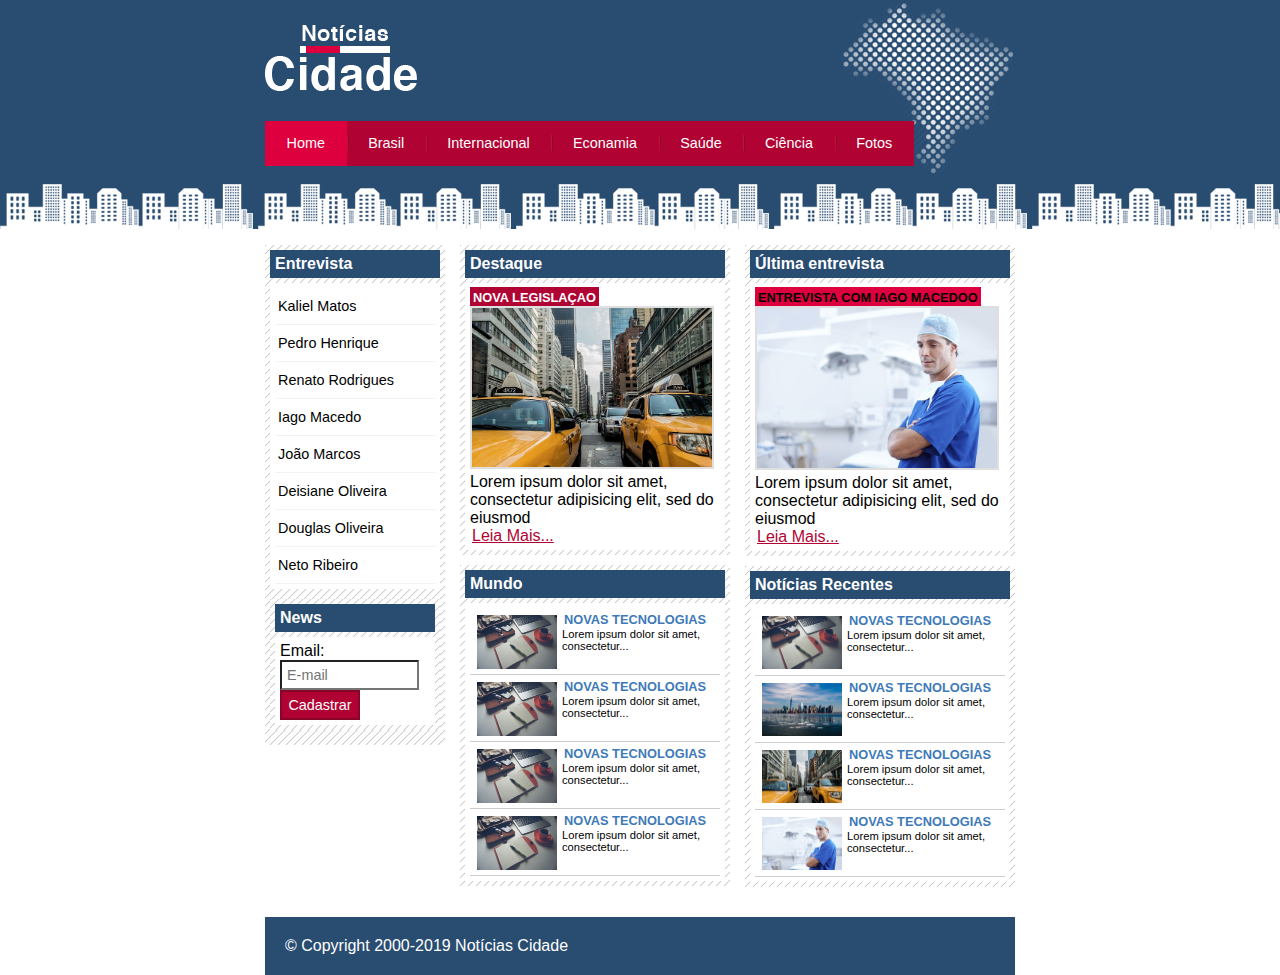
<file: #Projeto4 Sites Noticias Cidade/index.html>
<!DOCTYPE html>
<html lang="PT-BR">
	<head>
		<title>Notícias Cidade</title>
		<meta charset="utf-8">
		<link rel="stylesheet" type="text/css" href="CSS/estilo.css">
	</head>
	<body id="tres-coluna" class="home">

		<!--Inicio Conteiner-->
		<div id="conteiner">

			<!--Inicio Topo-->
			<div id="topo">
				<h1 class="logo">Notícias Cidade</h1>
				<ul id="navegacao">
					<li class="primeiro">
						<a id="home" href="index.html">Home</a></li>
					<li>
						<a id="brasil" href="brasil.html">Brasil</a>
					</li>
					<li>
						<a id="internacional" href="internacional.html">Internacional</a>
					</li>
					<li>
						<a id="economia" href="economia.html">Econamia</a>
					</li>
					<li>
						<a id="saude" href="saude.html">Saúde</a>
					</li>
					<li>
						<a id="ciencia" href="ciencia.html">Ciência</a>
					</li>
					<li>
						<a id="foto" href="foto.html">Fotos</a>
					</li>
				</ul>
			</div><!--Fim Topo-->

			<!--Inicio Conteudo-->
			<div id="conteudo">
				<!--Inicio Principal-->
				<div id="primario">
					<div class="caixa destaque">
						<h2>Destaque</h2>
						<div class="caixa-conteudo">
							<h3>Nova Legislaçao</h3>
							<img class="imagem-principal" src="Imagens/taxi.jpg" width="96%">
							<p>
								Lorem ipsum dolor sit amet, consectetur adipisicing elit, sed do eiusmod
							</p>
							<a href="">Leia Mais...</a>
						</div>
					</div>

					<div class="caixa">
						<h2>Mundo</h2>
						<div class="caixa-conteudo">
							<ul id="lista-noticias">
								<li>
									<a href="">
										<img src="Imagens/tecnologia.jpg" width="80">
										<h3>Novas Tecnologias</h3>
										<p> Lorem ipsum dolor sit amet, consectetur...</p>
									</a>
								</li>
								<li>
									<a href="">
										<img src="Imagens/tecnologia.jpg" width="80">
										<h3>Novas Tecnologias</h3>
										<p> Lorem ipsum dolor sit amet, consectetur...</p>
									</a>
								</li>
								<li>
									<a href="">
										<img src="Imagens/tecnologia.jpg" width="80">
										<h3>Novas Tecnologias</h3>
										<p> Lorem ipsum dolor sit amet, consectetur...</p>
									</a>
								</li>
								<li>
									<a href="">
										<img src="Imagens/tecnologia.jpg" width="80">
										<h3>Novas Tecnologias</h3>
										<p> Lorem ipsum dolor sit amet, consectetur...</p>
									</a>
								</li>
							</ul>
						</div>
					</div>
				</div><!--Fim Principal-->

				<!--Inicio Secundario-->
				<div id="secundario">
					<div class="caixa entrevista">
						<h2>Última entrevista</h2>
						<div class="caixa-conteudo">
							<h3>ENTREVISTA COM IAGO MACEDOo</h3>
							<img class="imagem-principal" src="Imagens/doutor.jpg" width="100%">
							<p>
								Lorem ipsum dolor sit amet, consectetur adipisicing elit, sed do eiusmod
							</p>
							<a href="">Leia Mais...</a>
						</div>
					</div>

					<div class="caixa">
						<h2>Notícias Recentes</h2>
						<div class="caixa-conteudo">
							<ul id="lista-noticias">
								<li>
									<a href="">
										<img src="Imagens/tecnologia.jpg" width="80">
										<h3>Novas Tecnologias</h3>
										<p> Lorem ipsum dolor sit amet, consectetur...</p>
									</a>
								</li>
								<li>
									<a href="">
										<img src="Imagens/cidade.jpg" width="80">
										<h3>Novas Tecnologias</h3>
										<p> Lorem ipsum dolor sit amet, consectetur...</p>
									</a>
								</li>
								<li>
									<a href="">
										<img src="Imagens/taxi.jpg" width="80">
										<h3>Novas Tecnologias</h3>
										<p> Lorem ipsum dolor sit amet, consectetur...</p>
									</a>
								</li>
								<li>
									<a href="">
										<img src="Imagens/doutor.jpg" width="80">
										<h3>Novas Tecnologias</h3>
										<p> Lorem ipsum dolor sit amet, consectetur...</p>
									</a>
								</li>
							</ul>
						</div>
					</div>
				</div><!--Fim Secundario-->

				<!--Inicio Lateral-->
				<div id="lateral">
					
					<div class="caixa">
						<h2>Entrevista</h2>
						<div class="caixa-conteudo">
							<ul>
								<li><a href="#">Kaliel Matos </a></li>
								<li>
									<a href="#">Pedro Henrique </a>
								</li>
								<li>
									<a href="#">Renato Rodrigues </a>
								</li>
								<li><a href="#">Iago Macedo </a></li>
								<li><a href="#">João Marcos </a></li>
								<li>
									<a href="#">Deisiane Oliveira </a>
								</li>
								<li>
									<a href="#">Douglas Oliveira </a>
								</li>
								<li><a href="#">Neto Ribeiro </a></li>
							</ul>
						</div>

						<div class="caixa">
						<h2>News</h2>
						<div class="caixa-conteudo">
							
							<form>
								<div>
									<label for="email">Email:</label>
									<input type="text" name="email" id="email" placeholder="E-mail">
								</div>
								<div>
									<input class="submit" type="submit" value="Cadastrar">
								</div>
							</form>

						</div>
					</div>

				</div><!--Inicio Lateral-->

			</div><!--Fim Conteudo-->

		</div><!--Fim Conteiner-->

		<!--Inicio Rodape-->
		<div id="conteiner-rodape" style="clear: both;">

			<div id="rodape">
				&copy; Copyright 2000-2019 Notícias Cidade
			</div>
				
		</div><!--Fim Rodape-->
	</body>
</html>
</file>
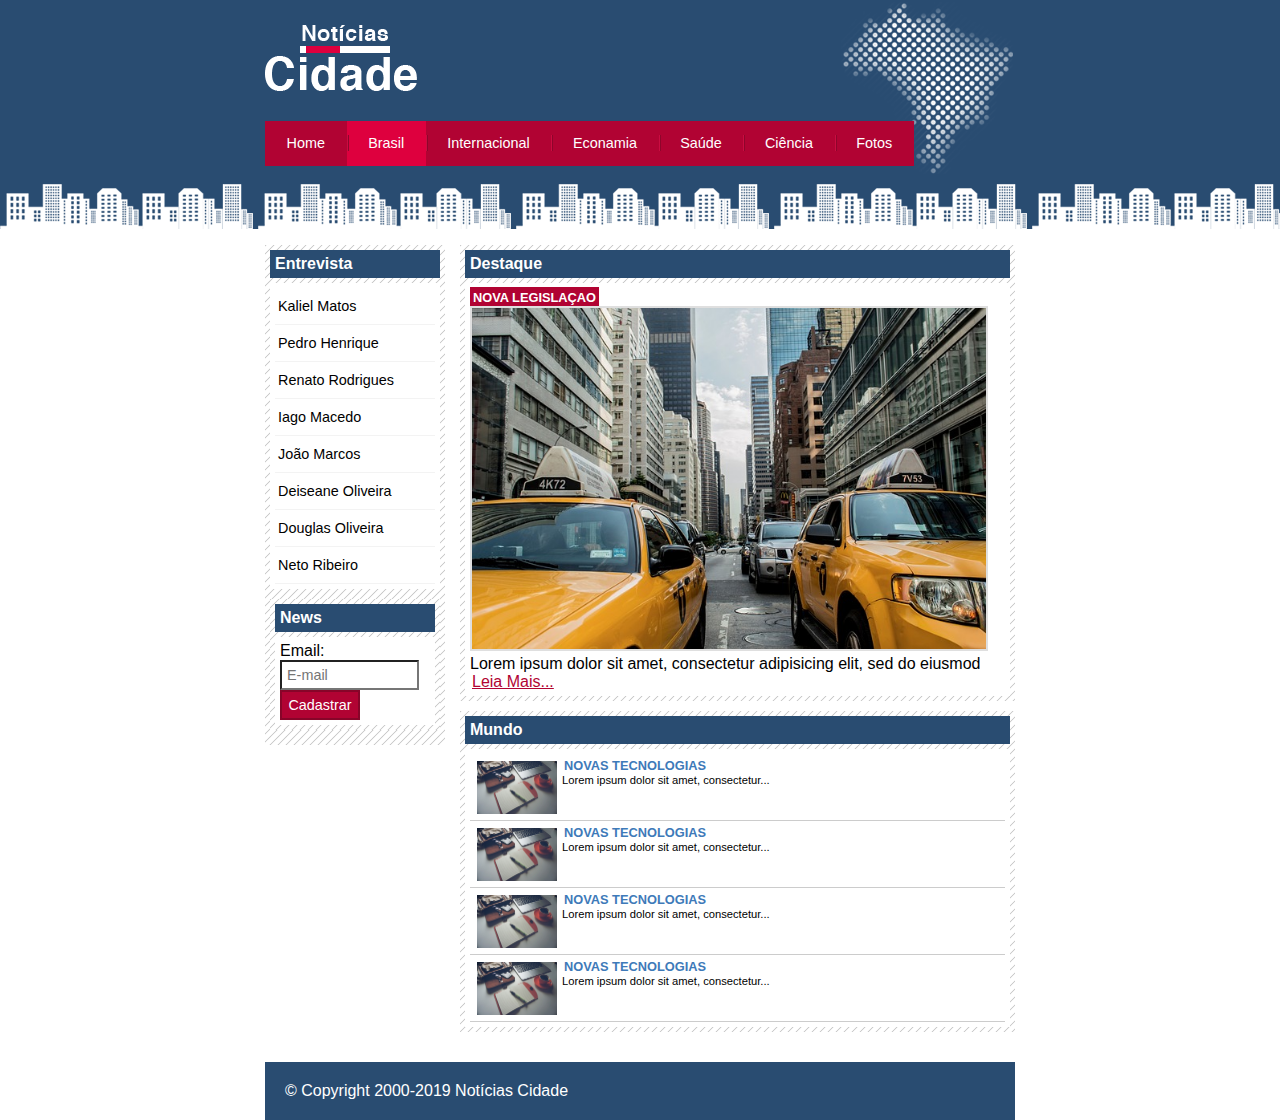
<file: #Projeto4 Sites Noticias Cidade/brasil.html>
<!DOCTYPE html>
<html lang="PT-BR">
	<head>
		<title>Notícias Cidade</title>
		<meta charset="utf-8">
		<link rel="stylesheet" type="text/css" href="CSS/estilo.css">
	</head>
	<body id="duas-coluna" class="brasil">
		<!--Inicio Conteiner-->
		<div id="conteiner">
			<!--Inicio Topo-->
			<div id="topo">
				<h1 class="logo">Notícias Cidade</h1>
				<ul id="navegacao">
					<li class="primeiro">
						<a id="home" href="index.html">Home</a></li>
					<li>
						<a id="brasil" href="brasil.html">Brasil</a>
					</li>
					<li>
						<a id="internacional" href="internacional.html">Internacional</a>
					</li>
					<li>
						<a id="economia" href="economia.html">Econamia</a>
					</li>
					<li>
						<a id="saude" href="saude.html">Saúde</a>
					</li>
					<li>
						<a id="ciencia" href="ciencia.html">Ciência</a>
					</li>
					<li>
						<a id="foto" href="foto.html">Fotos</a>
					</li>
				</ul>
			</div><!--Fim Topo-->

			<!--Inicio Conteudo-->
			<div id="conteudo">
				<!--Inicio Principal-->
				<div id="primario">
					<div class="caixa destaque">
						<h2>Destaque</h2>
						<div class="caixa-conteudo">
							<h3>Nova Legislaçao</h3>
							<img class="imagem-principal" src="Imagens/taxi.jpg" width="100%">
							<p>
								Lorem ipsum dolor sit amet, consectetur adipisicing elit, sed do eiusmod
							</p>
							<a href="">Leia Mais...</a>
						</div>
					</div>

					<div class="caixa">
						<h2>Mundo</h2>
						<div class="caixa-conteudo">
							<ul id="lista-noticias">
								<li>
									<a href="">
										<img src="Imagens/tecnologia.jpg" width="80">
										<h3>Novas Tecnologias</h3>
										<p> Lorem ipsum dolor sit amet, consectetur...</p>
									</a>
								</li>
								<li>
									<a href="">
										<img src="Imagens/tecnologia.jpg" width="80">
										<h3>Novas Tecnologias</h3>
										<p> Lorem ipsum dolor sit amet, consectetur...</p>
									</a>
								</li>
								<li>
									<a href="">
										<img src="Imagens/tecnologia.jpg" width="80">
										<h3>Novas Tecnologias</h3>
										<p> Lorem ipsum dolor sit amet, consectetur...</p>
									</a>
								</li>
								<li>
									<a href="">
										<img src="Imagens/tecnologia.jpg" width="80">
										<h3>Novas Tecnologias</h3>
										<p> Lorem ipsum dolor sit amet, consectetur...</p>
									</a>
								</li>
							</ul>
						</div>
					</div>
				</div><!--Fim Principal-->

				<!--Inicio Lateral-->
				<div id="lateral">
					
					<div class="caixa">
						<h2>Entrevista</h2>
						<div class="caixa-conteudo">
							<ul>
								<li><a href="#">Kaliel Matos </a></li>
								<li>
									<a href="#">Pedro Henrique </a>
								</li>
								<li>
									<a href="#">Renato Rodrigues </a>
								</li>
								<li><a href="#">Iago Macedo </a></li>
								<li><a href="#">João Marcos </a></li>
								<li>
									<a href="#">Deiseane Oliveira </a>
								</li>
								<li>
									<a href="#">Douglas Oliveira </a>
								</li>
								<li><a href="#">Neto Ribeiro </a></li>
							</ul>
						</div>

						<div class="caixa">
						<h2>News</h2>
						<div class="caixa-conteudo">
							
							<form>
								<div>
									<label for="email">Email:</label>
									<input type="text" name="email" id="email" placeholder="E-mail">
								</div>
								<div>
									<input class="submit" type="submit" value="Cadastrar">
								</div>
							</form>

						</div>
					</div>

				</div><!--Inicio Lateral-->

			</div><!--Fim Conteudo-->

		</div><!--Fim Conteiner-->

		<!--Inicio Rodape-->
		<div id="conteiner-rodape" style="clear: both;">
			<div id="rodape">
				&copy; Copyright 2000-2019 Notícias Cidade
			</div>
				
		</div><!--Fim Rodape-->

	</body>
</html>
</file>
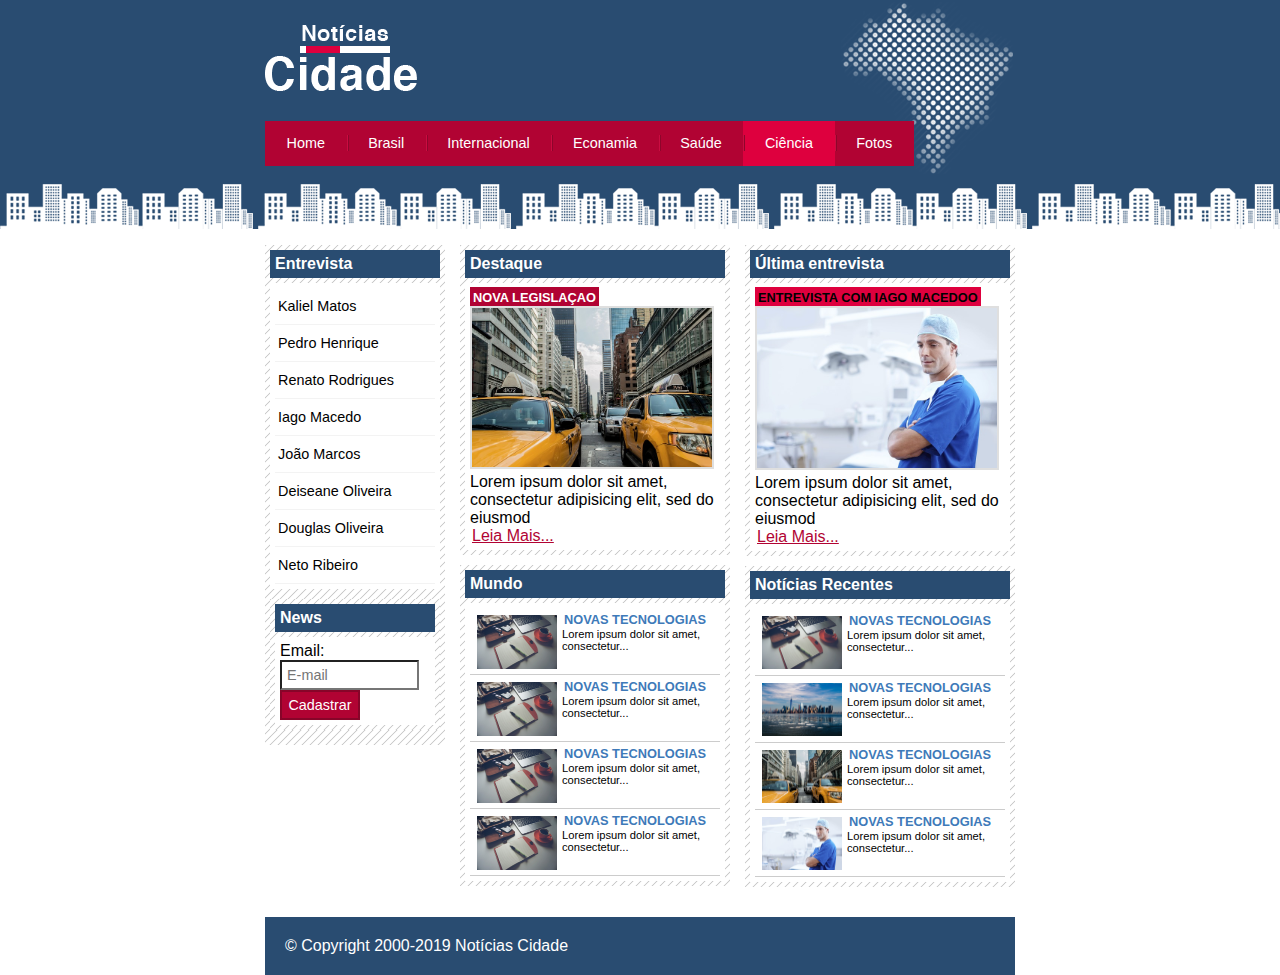
<file: #Projeto4 Sites Noticias Cidade/ciencia.html>
<!DOCTYPE html>
<html lang="PT-BR">
	<head>
		<title>Notícias Cidade</title>
		<meta charset="utf-8">
		<link rel="stylesheet" type="text/css" href="CSS/estilo.css">
	</head>
	<body id="tres-coluna" class="ciencia">
		
		<div id="conteiner">
			<div id="topo">
				<h1 class="logo">Notícias Cidade</h1>
				<ul id="navegacao">
					<li class="primeiro">
						<a id="home" href="index.html">Home</a></li>
					<li>
						<a id="brasil" href="brasil.html">Brasil</a>
					</li>
					<li>
						<a id="internacional" href="internacional.html">Internacional</a>
					</li>
					<li>
						<a id="economia" href="economia.html">Econamia</a>
					</li>
					<li>
						<a id="saude" href="saude.html">Saúde</a>
					</li>
					<li>
						<a id="ciencia" href="ciencia.html">Ciência</a>
					</li>
					<li>
						<a id="foto" href="foto.html">Fotos</a>
					</li>
				</ul>
			</div>
			<!--Inicio Conteudo-->
			<div id="conteudo">
				<!--Inicio Principal-->
				<div id="primario">
					<div class="caixa destaque">
						<h2>Destaque</h2>
						<div class="caixa-conteudo">
							<h3>Nova Legislaçao</h3>
							<img class="imagem-principal" src="Imagens/taxi.jpg" width="100%">
							<p>
								Lorem ipsum dolor sit amet, consectetur adipisicing elit, sed do eiusmod
							</p>
							<a href="">Leia Mais...</a>
						</div>
					</div>

					<div class="caixa">
						<h2>Mundo</h2>
						<div class="caixa-conteudo">
							<ul id="lista-noticias">
								<li>
									<a href="">
										<img src="Imagens/tecnologia.jpg" width="80">
										<h3>Novas Tecnologias</h3>
										<p> Lorem ipsum dolor sit amet, consectetur...</p>
									</a>
								</li>
								<li>
									<a href="">
										<img src="Imagens/tecnologia.jpg" width="80">
										<h3>Novas Tecnologias</h3>
										<p> Lorem ipsum dolor sit amet, consectetur...</p>
									</a>
								</li>
								<li>
									<a href="">
										<img src="Imagens/tecnologia.jpg" width="80">
										<h3>Novas Tecnologias</h3>
										<p> Lorem ipsum dolor sit amet, consectetur...</p>
									</a>
								</li>
								<li>
									<a href="">
										<img src="Imagens/tecnologia.jpg" width="80">
										<h3>Novas Tecnologias</h3>
										<p> Lorem ipsum dolor sit amet, consectetur...</p>
									</a>
								</li>
							</ul>
						</div>
					</div>
				</div><!--Fim Principal-->

				<!--Inicio Secundario-->
				<div id="secundario">
					<div class="caixa entrevista">
						<h2>Última entrevista</h2>
						<div class="caixa-conteudo">
							<h3>ENTREVISTA COM IAGO MACEDOo</h3>
							<img class="imagem-principal" src="Imagens/doutor.jpg" width="100%">
							<p>
								Lorem ipsum dolor sit amet, consectetur adipisicing elit, sed do eiusmod
							</p>
							<a href="">Leia Mais...</a>
						</div>
					</div>

					<div class="caixa">
						<h2>Notícias Recentes</h2>
						<div class="caixa-conteudo">
							<ul id="lista-noticias">
								<li>
									<a href="">
										<img src="Imagens/tecnologia.jpg" width="80">
										<h3>Novas Tecnologias</h3>
										<p> Lorem ipsum dolor sit amet, consectetur...</p>
									</a>
								</li>
								<li>
									<a href="">
										<img src="Imagens/cidade.jpg" width="80">
										<h3>Novas Tecnologias</h3>
										<p> Lorem ipsum dolor sit amet, consectetur...</p>
									</a>
								</li>
								<li>
									<a href="">
										<img src="Imagens/taxi.jpg" width="80">
										<h3>Novas Tecnologias</h3>
										<p> Lorem ipsum dolor sit amet, consectetur...</p>
									</a>
								</li>
								<li>
									<a href="">
										<img src="Imagens/doutor.jpg" width="80">
										<h3>Novas Tecnologias</h3>
										<p> Lorem ipsum dolor sit amet, consectetur...</p>
									</a>
								</li>
							</ul>
						</div>
					</div>
				</div><!--Fim Secundario-->
				
				<!--Inicio Lateral-->
				<div id="lateral">
					
					<div class="caixa">
						<h2>Entrevista</h2>
						<div class="caixa-conteudo">
							<ul>
								<li><a href="#">Kaliel Matos </a></li>
								<li>
									<a href="#">Pedro Henrique </a>
								</li>
								<li>
									<a href="#">Renato Rodrigues </a>
								</li>
								<li><a href="#">Iago Macedo </a></li>
								<li><a href="#">João Marcos </a></li>
								<li>
									<a href="#">Deiseane Oliveira </a>
								</li>
								<li>
									<a href="#">Douglas Oliveira </a>
								</li>
								<li><a href="#">Neto Ribeiro </a></li>
							</ul>
						</div>

						<div class="caixa">
						<h2>News</h2>
						<div class="caixa-conteudo">
							
							<form>
								<div>
									<label for="email">Email:</label>
									<input type="text" name="email" id="email" placeholder="E-mail">
								</div>
								<div>
									<input class="submit" type="submit" value="Cadastrar">
								</div>
							</form>

						</div>
					</div>

				</div><!--Inicio Lateral-->

			</div><!--Fim Conteudo-->

		</div><!--Fim Conteiner-->

		<!--Inicio Rodape-->
		<div id="conteiner-rodape" style="clear: both;">

			<div id="rodape">
				&copy; Copyright 2000-2019 Notícias Cidade
			</div>
				
		</div><!--Fim Rodape-->

	</body>
</html>
</file>
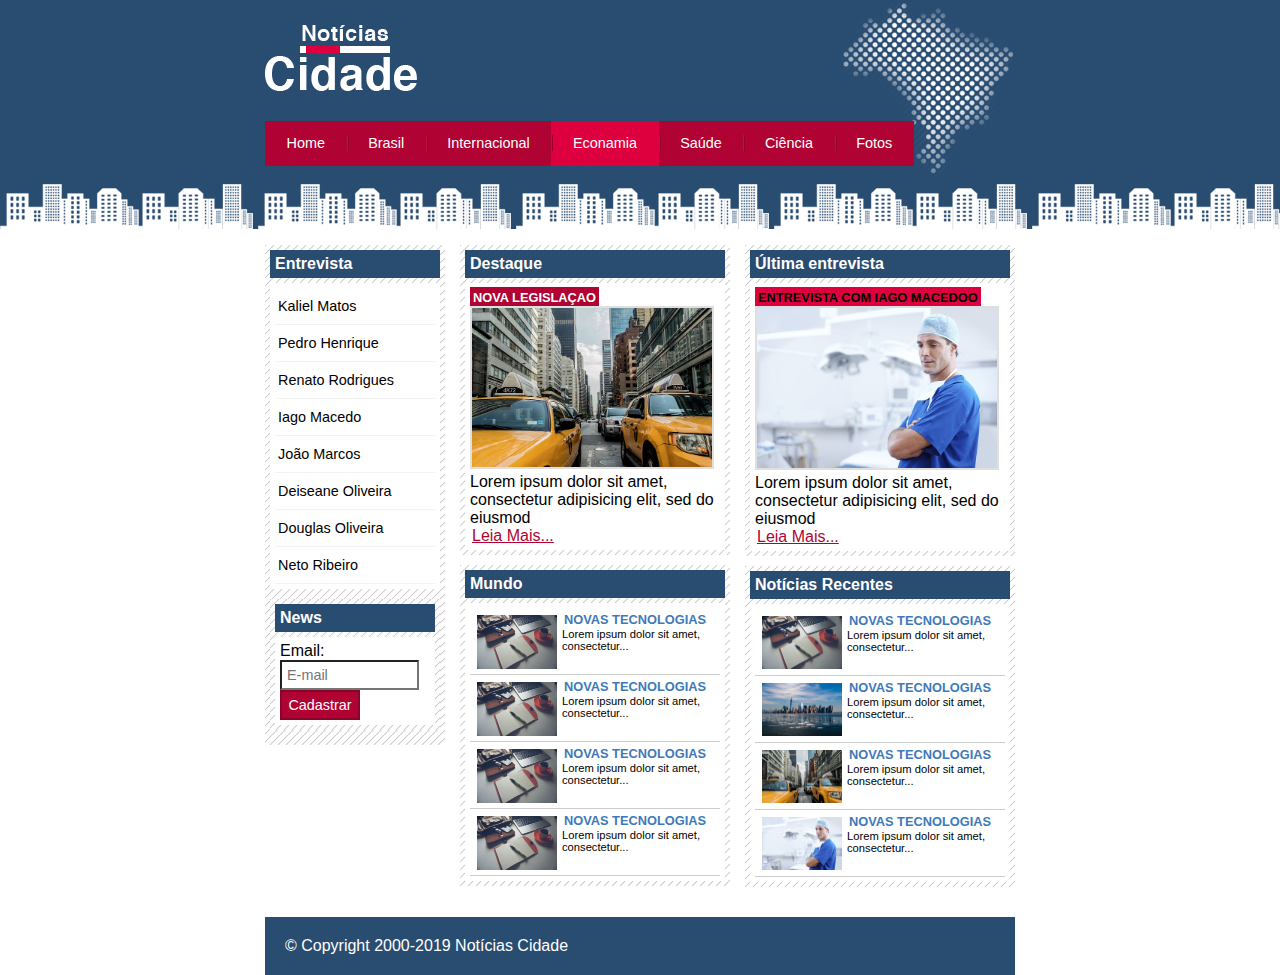
<file: #Projeto4 Sites Noticias Cidade/economia.html>
<!DOCTYPE html>
<html lang="PT-BR">
	<head>
		<title>Notícias Cidade</title>
		<meta charset="utf-8">
		<link rel="stylesheet" type="text/css" href="CSS/estilo.css">
	</head>
	<body id="tres-coluna" class="economia">
		
		<div id="conteiner">
			<div id="topo">
				<h1 class="logo">Notícias Cidade</h1>
				<ul id="navegacao">
					<li class="primeiro">
						<a id="home" href="index.html">Home</a></li>
					<li>
						<a id="brasil" href="brasil.html">Brasil</a>
					</li>
					<li>
						<a id="internacional" href="internacional.html">Internacional</a>
					</li>
					<li>
						<a id="economia" href="economia.html">Econamia</a>
					</li>
					<li>
						<a id="saude" href="saude.html">Saúde</a>
					</li>
					<li>
						<a id="ciencia" href="ciencia.html">Ciência</a>
					</li>
					<li>
						<a id="foto" href="foto.html">Fotos</a>
					</li>
				</ul>
			</div>
			<!--Inicio Conteudo-->
			<div id="conteudo">
				<!--Inicio Principal-->
				<div id="primario">
					<div class="caixa destaque">
						<h2>Destaque</h2>
						<div class="caixa-conteudo">
							<h3>Nova Legislaçao</h3>
							<img class="imagem-principal" src="Imagens/taxi.jpg" width="100%">
							<p>
								Lorem ipsum dolor sit amet, consectetur adipisicing elit, sed do eiusmod
							</p>
							<a href="">Leia Mais...</a>
						</div>
					</div>

					<div class="caixa">
						<h2>Mundo</h2>
						<div class="caixa-conteudo">
							<ul id="lista-noticias">
								<li>
									<a href="">
										<img src="Imagens/tecnologia.jpg" width="80">
										<h3>Novas Tecnologias</h3>
										<p> Lorem ipsum dolor sit amet, consectetur...</p>
									</a>
								</li>
								<li>
									<a href="">
										<img src="Imagens/tecnologia.jpg" width="80">
										<h3>Novas Tecnologias</h3>
										<p> Lorem ipsum dolor sit amet, consectetur...</p>
									</a>
								</li>
								<li>
									<a href="">
										<img src="Imagens/tecnologia.jpg" width="80">
										<h3>Novas Tecnologias</h3>
										<p> Lorem ipsum dolor sit amet, consectetur...</p>
									</a>
								</li>
								<li>
									<a href="">
										<img src="Imagens/tecnologia.jpg" width="80">
										<h3>Novas Tecnologias</h3>
										<p> Lorem ipsum dolor sit amet, consectetur...</p>
									</a>
								</li>
							</ul>
						</div>
					</div>
				</div><!--Fim Principal-->

				<!--Inicio Secundario-->
				<div id="secundario">
					<div class="caixa entrevista">
						<h2>Última entrevista</h2>
						<div class="caixa-conteudo">
							<h3>ENTREVISTA COM IAGO MACEDOo</h3>
							<img class="imagem-principal" src="Imagens/doutor.jpg" width="100%">
							<p>
								Lorem ipsum dolor sit amet, consectetur adipisicing elit, sed do eiusmod
							</p>
							<a href="">Leia Mais...</a>
						</div>
					</div>

					<div class="caixa">
						<h2>Notícias Recentes</h2>
						<div class="caixa-conteudo">
							<ul id="lista-noticias">
								<li>
									<a href="">
										<img src="Imagens/tecnologia.jpg" width="80">
										<h3>Novas Tecnologias</h3>
										<p> Lorem ipsum dolor sit amet, consectetur...</p>
									</a>
								</li>
								<li>
									<a href="">
										<img src="Imagens/cidade.jpg" width="80">
										<h3>Novas Tecnologias</h3>
										<p> Lorem ipsum dolor sit amet, consectetur...</p>
									</a>
								</li>
								<li>
									<a href="">
										<img src="Imagens/taxi.jpg" width="80">
										<h3>Novas Tecnologias</h3>
										<p> Lorem ipsum dolor sit amet, consectetur...</p>
									</a>
								</li>
								<li>
									<a href="">
										<img src="Imagens/doutor.jpg" width="80">
										<h3>Novas Tecnologias</h3>
										<p> Lorem ipsum dolor sit amet, consectetur...</p>
									</a>
								</li>
							</ul>
						</div>
					</div>
				</div><!--Fim Secundario-->
				
				<!--Inicio Lateral-->
				<div id="lateral">
					
					<div class="caixa">
						<h2>Entrevista</h2>
						<div class="caixa-conteudo">
							<ul>
								<li><a href="#">Kaliel Matos </a></li>
								<li>
									<a href="#">Pedro Henrique </a>
								</li>
								<li>
									<a href="#">Renato Rodrigues </a>
								</li>
								<li><a href="#">Iago Macedo </a></li>
								<li><a href="#">João Marcos </a></li>
								<li>
									<a href="#">Deiseane Oliveira </a>
								</li>
								<li>
									<a href="#">Douglas Oliveira </a>
								</li>
								<li><a href="#">Neto Ribeiro </a></li>
							</ul>
						</div>

						<div class="caixa">
						<h2>News</h2>
						<div class="caixa-conteudo">
							
							<form>
								<div>
									<label for="email">Email:</label>
									<input type="text" name="email" id="email" placeholder="E-mail">
								</div>
								<div>
									<input class="submit" type="submit" value="Cadastrar">
								</div>
							</form>

						</div>
					</div>

				</div><!--Inicio Lateral-->

			</div><!--Fim Conteudo-->

		</div><!--Fim Conteiner-->

		<!--Inicio Rodape-->
		<div id="conteiner-rodape" style="clear: both;">

			<div id="rodape">
				&copy; Copyright 2000-2019 Notícias Cidade
			</div>
				
		</div><!--Fim Rodape-->
		

	</body>
</html>
</file>
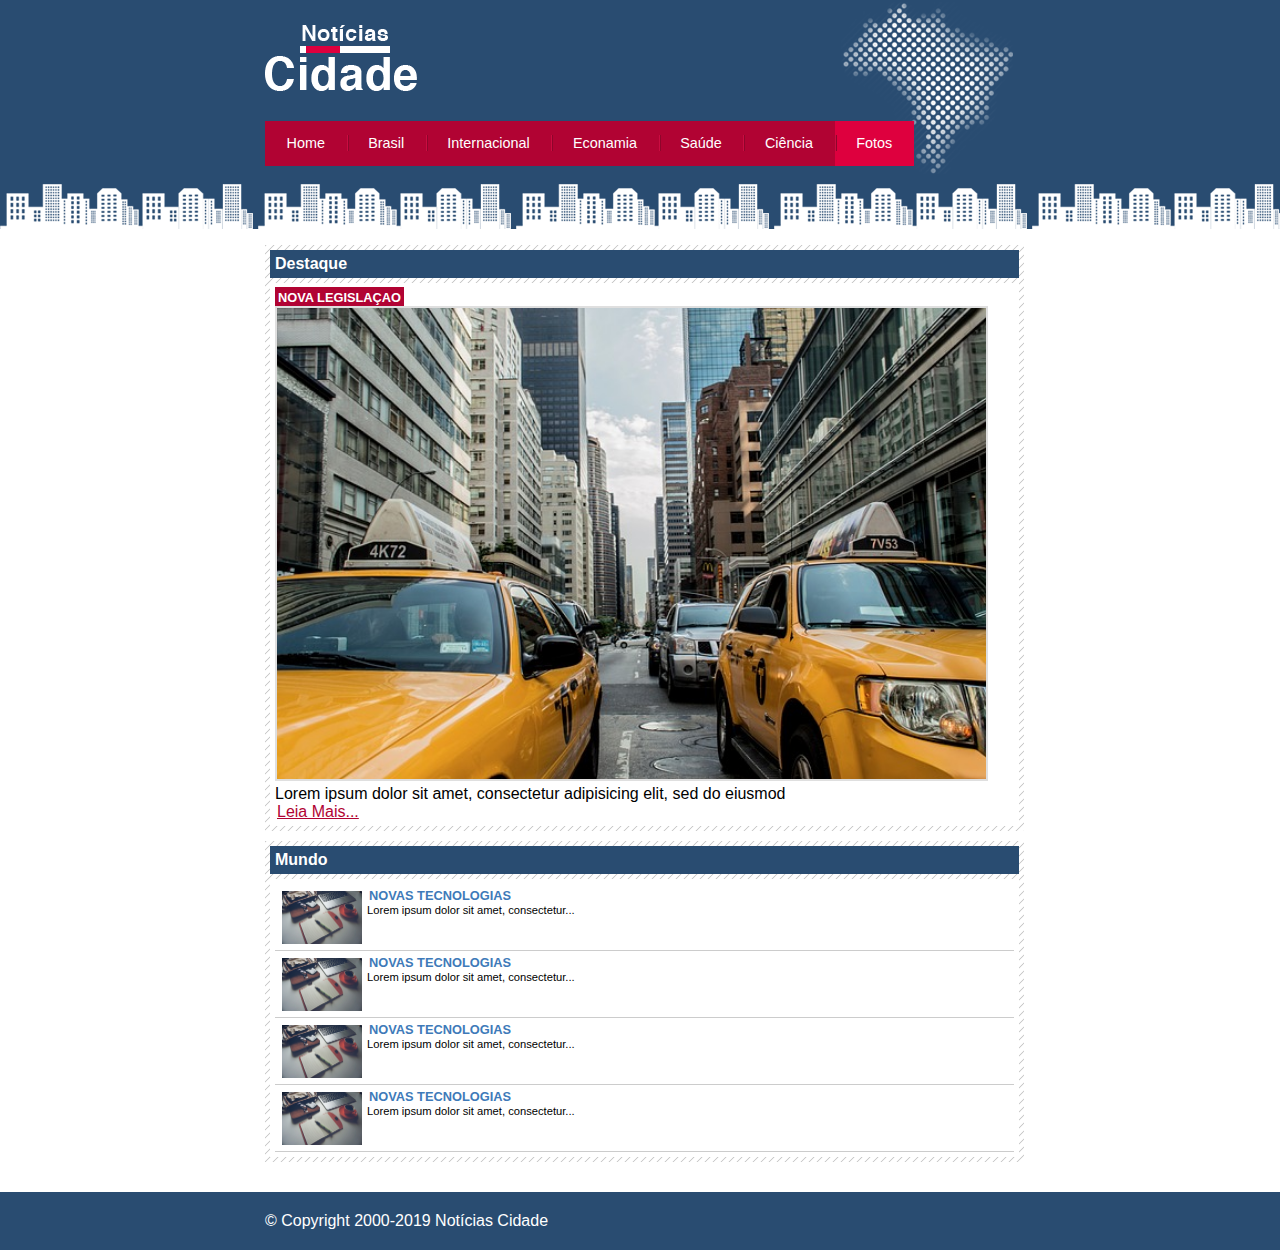
<file: #Projeto4 Sites Noticias Cidade/foto.html>
<!DOCTYPE html>
<html lang="PT-BR">
	<head>
		<title>Notícias cidade</title>
		<meta charset="utf-8">
		<link rel="stylesheet" type="text/css" href="CSS/estilo.css">
	</head>
	<body id="uma-coluna" class="foto">
		<!--Inicio Conteiner-->
		<div id="conteiner">
			<div id="topo">
				<h1 class="logo">Notícias Cidade</h1>
				<ul id="navegacao">
					<li class="primeiro">
						<a id="home" href="index.html">Home</a></li>
					<li>
						<a id="brasil" href="brasil.html">Brasil</a>
					</li>
					<li>
						<a id="internacional" href="internacional.html">Internacional</a>
					</li>
					<li>
						<a id="economia" href="economia.html">Econamia</a>
					</li>
					<li>
						<a id="saude" href="saude.html">Saúde</a>
					</li>
					<li>
						<a id="ciencia" href="ciencia.html">Ciência</a>
					</li>
					<li>
						<a id="foto" href="foto.html">Fotos</a>
					</li>
				</ul>
			</div>
			<!--Inicio Conteudo-->
			<div id="conteudo">
				<!--Inicio Principal-->
				<div id="primario">
					<div class="caixa destaque">
						<h2>Destaque</h2>
						<div class="caixa-conteudo">
							<h3>Nova Legislaçao</h3>
							<img class="imagem-principal" src="Imagens/taxi.jpg" width="100%">
							<p>
								Lorem ipsum dolor sit amet, consectetur adipisicing elit, sed do eiusmod
							</p>
							<a href="">Leia Mais...</a>
						</div>
					</div>

					<div class="caixa">
						<h2>Mundo</h2>
						<div class="caixa-conteudo">
							<ul id="lista-noticias">
								<li>
									<a href="">
										<img src="Imagens/tecnologia.jpg" width="80">
										<h3>Novas Tecnologias</h3>
										<p> Lorem ipsum dolor sit amet, consectetur...</p>
									</a>
								</li>
								<li>
									<a href="">
										<img src="Imagens/tecnologia.jpg" width="80">
										<h3>Novas Tecnologias</h3>
										<p> Lorem ipsum dolor sit amet, consectetur...</p>
									</a>
								</li>
								<li>
									<a href="">
										<img src="Imagens/tecnologia.jpg" width="80">
										<h3>Novas Tecnologias</h3>
										<p> Lorem ipsum dolor sit amet, consectetur...</p>
									</a>
								</li>
								<li>
									<a href="">
										<img src="Imagens/tecnologia.jpg" width="80">
										<h3>Novas Tecnologias</h3>
										<p> Lorem ipsum dolor sit amet, consectetur...</p>
									</a>
								</li>
							</ul>
						</div>
					</div>
				</div><!--Fim Principal-->
				</div>
			</div><!--Fim Conteudo-->

		</div><!--Fim Conteiner-->

		<!--Inicio Rodape-->
		<div id="conteiner-rodape" style="clear: both;">

			<div id="rodape">
				&copy; Copyright 2000-2019 Notícias Cidade
			</div>
				
		</div><!--Fim Rodape-->

	</body>
</html>
</file>
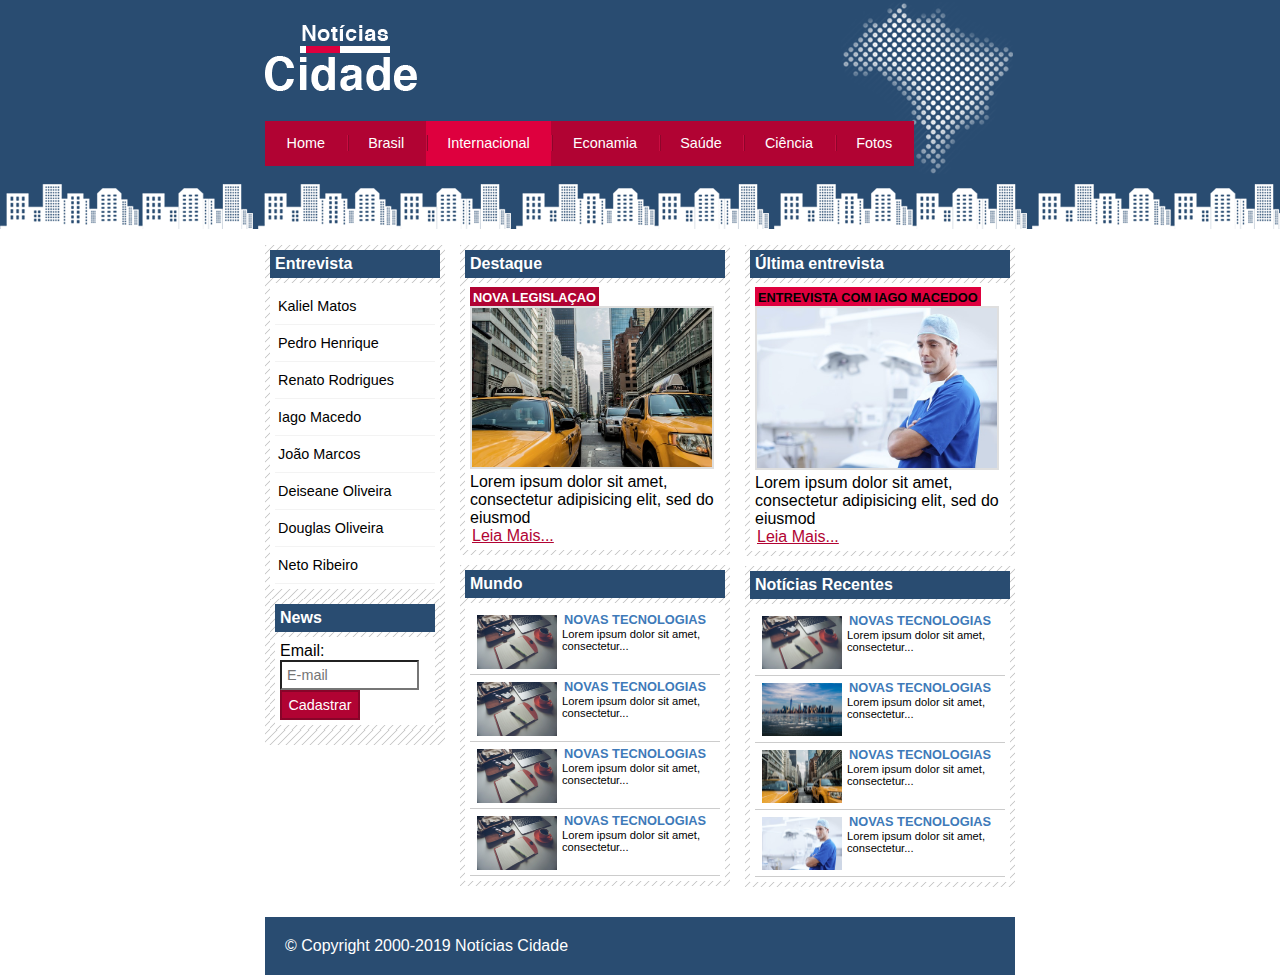
<file: #Projeto4 Sites Noticias Cidade/internacional.html>
<!DOCTYPE html>
<html lang="PT-BR">
	<head>
		<title>Notícias Cidade</title>
		<meta charset="utf-8">
		<link rel="stylesheet" type="text/css" href="CSS/estilo.css">
	</head>
	<body id="tres-coluna" class="internacional">
		
		<div id="conteiner">
			<div id="topo">
				<h1 class="logo">Notícias Cidade</h1>
				<ul id="navegacao">
					<li class="primeiro">
						<a id="home" href="index.html">Home</a></li>
					<li>
						<a id="brasil" href="brasil.html">Brasil</a>
					</li>
					<li>
						<a id="internacional" href="internacional.html">Internacional</a>
					</li>
					<li>
						<a id="economia" href="economia.html">Econamia</a>
					</li>
					<li>
						<a id="saude" href="saude.html">Saúde</a>
					</li>
					<li>
						<a id="ciencia" href="ciencia.html">Ciência</a>
					</li>
					<li>
						<a id="foto" href="foto.html">Fotos</a>
					</li>
				</ul>
			</div>
			<!--Inicio Conteudo-->
			<div id="conteudo">
				<!--Inicio Principal-->
				<div id="primario">
					<div class="caixa destaque">
						<h2>Destaque</h2>
						<div class="caixa-conteudo">
							<h3>Nova Legislaçao</h3>
							<img class="imagem-principal" src="Imagens/taxi.jpg" width="100%">
							<p>
								Lorem ipsum dolor sit amet, consectetur adipisicing elit, sed do eiusmod
							</p>
							<a href="">Leia Mais...</a>
						</div>
					</div>

					<div class="caixa">
						<h2>Mundo</h2>
						<div class="caixa-conteudo">
							<ul id="lista-noticias">
								<li>
									<a href="">
										<img src="Imagens/tecnologia.jpg" width="80">
										<h3>Novas Tecnologias</h3>
										<p> Lorem ipsum dolor sit amet, consectetur...</p>
									</a>
								</li>
								<li>
									<a href="">
										<img src="Imagens/tecnologia.jpg" width="80">
										<h3>Novas Tecnologias</h3>
										<p> Lorem ipsum dolor sit amet, consectetur...</p>
									</a>
								</li>
								<li>
									<a href="">
										<img src="Imagens/tecnologia.jpg" width="80">
										<h3>Novas Tecnologias</h3>
										<p> Lorem ipsum dolor sit amet, consectetur...</p>
									</a>
								</li>
								<li>
									<a href="">
										<img src="Imagens/tecnologia.jpg" width="80">
										<h3>Novas Tecnologias</h3>
										<p> Lorem ipsum dolor sit amet, consectetur...</p>
									</a>
								</li>
							</ul>
						</div>
					</div>
				</div><!--Fim Principal-->

				<!--Inicio Secundario-->
				<div id="secundario">
					<div class="caixa entrevista">
						<h2>Última entrevista</h2>
						<div class="caixa-conteudo">
							<h3>ENTREVISTA COM IAGO MACEDOo</h3>
							<img class="imagem-principal" src="Imagens/doutor.jpg" width="100%">
							<p>
								Lorem ipsum dolor sit amet, consectetur adipisicing elit, sed do eiusmod
							</p>
							<a href="">Leia Mais...</a>
						</div>
					</div>

					<div class="caixa">
						<h2>Notícias Recentes</h2>
						<div class="caixa-conteudo">
							<ul id="lista-noticias">
								<li>
									<a href="">
										<img src="Imagens/tecnologia.jpg" width="80">
										<h3>Novas Tecnologias</h3>
										<p> Lorem ipsum dolor sit amet, consectetur...</p>
									</a>
								</li>
								<li>
									<a href="">
										<img src="Imagens/cidade.jpg" width="80">
										<h3>Novas Tecnologias</h3>
										<p> Lorem ipsum dolor sit amet, consectetur...</p>
									</a>
								</li>
								<li>
									<a href="">
										<img src="Imagens/taxi.jpg" width="80">
										<h3>Novas Tecnologias</h3>
										<p> Lorem ipsum dolor sit amet, consectetur...</p>
									</a>
								</li>
								<li>
									<a href="">
										<img src="Imagens/doutor.jpg" width="80">
										<h3>Novas Tecnologias</h3>
										<p> Lorem ipsum dolor sit amet, consectetur...</p>
									</a>
								</li>
							</ul>
						</div>
					</div>
				</div><!--Fim Secundario-->
				
				<!--Inicio Lateral-->
				<div id="lateral">
					
					<div class="caixa">
						<h2>Entrevista</h2>
						<div class="caixa-conteudo">
							<ul>
								<li><a href="#">Kaliel Matos </a></li>
								<li>
									<a href="#">Pedro Henrique </a>
								</li>
								<li>
									<a href="#">Renato Rodrigues </a>
								</li>
								<li><a href="#">Iago Macedo </a></li>
								<li><a href="#">João Marcos </a></li>
								<li>
									<a href="#">Deiseane Oliveira </a>
								</li>
								<li>
									<a href="#">Douglas Oliveira </a>
								</li>
								<li><a href="#">Neto Ribeiro </a></li>
							</ul>
						</div>

						<div class="caixa">
						<h2>News</h2>
						<div class="caixa-conteudo">
							
							<form>
								<div>
									<label for="email">Email:</label>
									<input type="text" name="email" id="email" placeholder="E-mail">
								</div>
								<div>
									<input class="submit" type="submit" value="Cadastrar">
								</div>
							</form>

						</div>
					</div>

				</div><!--Inicio Lateral-->

			</div><!--Fim Conteudo-->

		</div><!--Fim Conteiner-->

		<!--Inicio Rodape-->
		<div id="conteiner-rodape" style="clear: both;">

			<div id="rodape">
				&copy; Copyright 2000-2019 Notícias Cidade
			</div>
				
		</div><!--Fim Rodape-->

	</body>
</html>
</file>
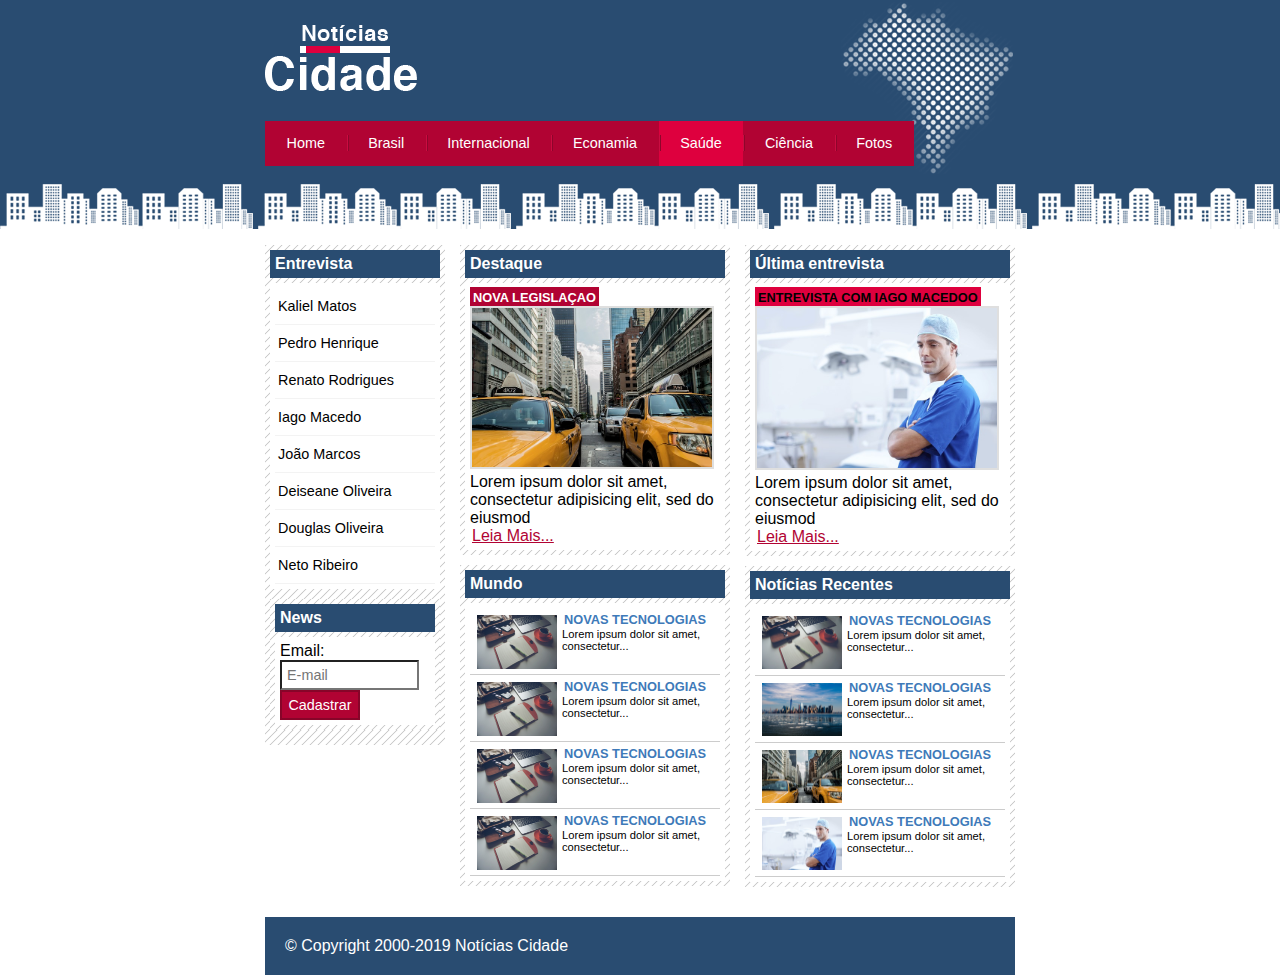
<file: #Projeto4 Sites Noticias Cidade/saude.html>
<!DOCTYPE html>
<html lang="PT-BR">
	<head>
		<title>Notícias Cidade</title>
		<meta charset="utf-8">
		<link rel="stylesheet" type="text/css" href="CSS/estilo.css">
	</head>
	<body id="tres-coluna" class="saude">
		
		<div id="conteiner">
			<div id="topo">
				<h1 class="logo">Notícias Cidade</h1>
				<ul id="navegacao">
					<li class="primeiro">
						<a id="home" href="index.html">Home</a></li>
					<li>
						<a id="brasil" href="brasil.html">Brasil</a>
					</li>
					<li>
						<a id="internacional" href="internacional.html">Internacional</a>
					</li>
					<li>
						<a id="economia" href="economia.html">Econamia</a>
					</li>
					<li>
						<a id="saude" href="saude.html">Saúde</a>
					</li>
					<li>
						<a id="ciencia" href="ciencia.html">Ciência</a>
					</li>
					<li>
						<a id="foto" href="foto.html">Fotos</a>
					</li>
				</ul>
			</div>
			<!--Inicio Conteudo-->
			<div id="conteudo">
				<!--Inicio Principal-->
				<div id="primario">
					<div class="caixa destaque">
						<h2>Destaque</h2>
						<div class="caixa-conteudo">
							<h3>Nova Legislaçao</h3>
							<img class="imagem-principal" src="Imagens/taxi.jpg" width="100%">
							<p>
								Lorem ipsum dolor sit amet, consectetur adipisicing elit, sed do eiusmod
							</p>
							<a href="">Leia Mais...</a>
						</div>
					</div>

					<div class="caixa">
						<h2>Mundo</h2>
						<div class="caixa-conteudo">
							<ul id="lista-noticias">
								<li>
									<a href="">
										<img src="Imagens/tecnologia.jpg" width="80">
										<h3>Novas Tecnologias</h3>
										<p> Lorem ipsum dolor sit amet, consectetur...</p>
									</a>
								</li>
								<li>
									<a href="">
										<img src="Imagens/tecnologia.jpg" width="80">
										<h3>Novas Tecnologias</h3>
										<p> Lorem ipsum dolor sit amet, consectetur...</p>
									</a>
								</li>
								<li>
									<a href="">
										<img src="Imagens/tecnologia.jpg" width="80">
										<h3>Novas Tecnologias</h3>
										<p> Lorem ipsum dolor sit amet, consectetur...</p>
									</a>
								</li>
								<li>
									<a href="">
										<img src="Imagens/tecnologia.jpg" width="80">
										<h3>Novas Tecnologias</h3>
										<p> Lorem ipsum dolor sit amet, consectetur...</p>
									</a>
								</li>
							</ul>
						</div>
					</div>
				</div><!--Fim Principal-->

				<!--Inicio Secundario-->
				<div id="secundario">
					<div class="caixa entrevista">
						<h2>Última entrevista</h2>
						<div class="caixa-conteudo">
							<h3>ENTREVISTA COM IAGO MACEDOo</h3>
							<img class="imagem-principal" src="Imagens/doutor.jpg" width="100%">
							<p>
								Lorem ipsum dolor sit amet, consectetur adipisicing elit, sed do eiusmod
							</p>
							<a href="">Leia Mais...</a>
						</div>
					</div>

					<div class="caixa">
						<h2>Notícias Recentes</h2>
						<div class="caixa-conteudo">
							<ul id="lista-noticias">
								<li>
									<a href="">
										<img src="Imagens/tecnologia.jpg" width="80">
										<h3>Novas Tecnologias</h3>
										<p> Lorem ipsum dolor sit amet, consectetur...</p>
									</a>
								</li>
								<li>
									<a href="">
										<img src="Imagens/cidade.jpg" width="80">
										<h3>Novas Tecnologias</h3>
										<p> Lorem ipsum dolor sit amet, consectetur...</p>
									</a>
								</li>
								<li>
									<a href="">
										<img src="Imagens/taxi.jpg" width="80">
										<h3>Novas Tecnologias</h3>
										<p> Lorem ipsum dolor sit amet, consectetur...</p>
									</a>
								</li>
								<li>
									<a href="">
										<img src="Imagens/doutor.jpg" width="80">
										<h3>Novas Tecnologias</h3>
										<p> Lorem ipsum dolor sit amet, consectetur...</p>
									</a>
								</li>
							</ul>
						</div>
					</div>
				</div><!--Fim Secundario-->
				
				<!--Inicio Lateral-->
				<div id="lateral">
					
					<div class="caixa">
						<h2>Entrevista</h2>
						<div class="caixa-conteudo">
							<ul>
								<li><a href="#">Kaliel Matos </a></li>
								<li>
									<a href="#">Pedro Henrique </a>
								</li>
								<li>
									<a href="#">Renato Rodrigues </a>
								</li>
								<li><a href="#">Iago Macedo </a></li>
								<li><a href="#">João Marcos </a></li>
								<li>
									<a href="#">Deiseane Oliveira </a>
								</li>
								<li>
									<a href="#">Douglas Oliveira </a>
								</li>
								<li><a href="#">Neto Ribeiro </a></li>
							</ul>
						</div>

						<div class="caixa">
						<h2>News</h2>
						<div class="caixa-conteudo">
							
							<form>
								<div>
									<label for="email">Email:</label>
									<input type="text" name="email" id="email" placeholder="E-mail">
								</div>
								<div>
									<input class="submit" type="submit" value="Cadastrar">
								</div>
							</form>

						</div>
					</div>

				</div><!--Inicio Lateral-->

			</div><!--Fim Conteudo-->

		</div><!--Fim Conteiner-->

		<!--Inicio Rodape-->
		<div id="conteiner-rodape" style="clear: both;">

			<div id="rodape">
				&copy; Copyright 2000-2019 Notícias Cidade
			</div>
				
		</div><!--Fim Rodape-->

	</body>
</html>
</file>
<file: #Projeto4 Sites Noticias Cidade/CSS/estilo.css>
*{
	padding: 0;
	margin: 0;
}

body{
	font-family: "Trebuchet MS", Helvetica, sans-serif;
	background: #fff url(../Imagens/fundo.png) repeat-x top left;

}

#conteiner{
	width: 750px;
	margin: 0 auto;
}

#topo{
	height: 150px;
	background: url(../Imagens/detalhe-topo.png)no-repeat right top;
	
	padding-top: 25px;

}
.logo{
	width: 152px;
	height: 66px;
	background: url(../Imagens/logo.png)no-repeat center;
	text-indent: -3000px;
}
a:link, a:visited{
	color: #b10333;
	padding: 2px;
}

a:hover{
	color: #e50040;
}
ul{
	margin: 0;
	padding: 0;
	list-style: none;
}

#topo ul{
	margin-top: 30px;
	background: #b10333;
	float: left;
}

#topo ul li{
	float: left;
}

#topo ul a{
	font-size: 0.9em;
	display: block;
	padding: 0.5em 1.5em;
	line-height: 2.1em;
	text-decoration: none;
	color: #fff;
	background: url(../Imagens/divisor.png) no-repeat left center;
}

#topo ul .primeiro a{
	background: none;
}

#topo ul a:hover{
	color: #69001d;
}

body.home #navegacao a#home, body.brasil #navegacao a#brasil,
body.internacional #navegacao a#internacional,
body.economia #navegacao a#economia,
body.saude #navegacao a#saude, body.ciencia #navegacao a#ciencia,
body.foto #navegacao a#foto{
	color: #fff;
	background-color: #de003e;
	cursor: text;
}

#conteudo{
	margin-top: 60px;
	background: #f5f5f5;
}
#lateral{
	width: 180px;
	float: left;
	margin: 0 0 20px -750px;
}

#tres-coluna #primario{
	width: 270px;
	float: left;
	margin: 0 0 20px 195px;
}


#duas-coluna #primario{
	width: 555px;
	float: left;
	margin: 0 0 20px 195px;
}

#uma-coluna #primario{
	width: 759px;
	float: left;
	margin: 0 0 20px 0;
}

#secundario{
	width: 270px;
	float: left;
	margin: 0 0 20px 15px;
}

.caixa{
	margin: 10px 0;
	padding: 5px;
	background: #f3f3f3 url(../Imagens/fundo-caixa.png);
}

h2{
	font-size: 1em;
	background-color: #294c71;
	color: #fff;
	padding: 5px;
}

.caixa-conteudo{
	background: #fff;
	padding: 5px;
	margin-top: 5px;
}

#lateral ul a{
	font-size: 0.9em;
	padding: 3px;
	display: block;
	line-height: 30px;
	color: #000;
	text-decoration: none;
	border-bottom: 1px solid #f3f3f3;
}

#lateral ul a:hover{
	background: #f9f9f9 url(../Imagens/marcador.png) no-repeat left center;
	color: #a1a1a1;
	text-indent: 20px;
}

label{
	display: block;
	cursor: pointer;
}

input{
	width: 125px;
	padding: 5px;
	font-size: 0.9em;
	background: #fff;
}

input.submit{
	width: 80px;
	color: #fff;
	background-color: #b10333;
	border: 2px solid #870529;
	padding: 5px;
}

img.imagem-principal{
	width: 96%;
	border: 2px solid #dfdfdf;
}

h3{
	text-transform: uppercase;
	display: inline;
	font-size: 0.8em;
	padding: 3px;
}

.destaque h3{
	background: #b10333;
	color: #fff;
}

.entrevista h3{
	background: #de003e;
	color: #000;
}

#lista-noticias li{
	padding: 2px;
	border-bottom: 1px solid #ccc;
	height: 62px; 
}
#lista-noticias li a img{
	 float: left;
	 margin: 5px;
}

#lista-noticias li a {
	text-decoration: none;
}
#lista-noticias li a h3{
	font-size: 0.8em;
	padding: 0;
	color:  #3e7ab9;
}

#lista-noticias li a p{
	font-size: 0.7em;
	color: #000;
}
#lista-noticias li:hover{
	background: #eee;
	cursor: pointer;
}

#conteiner-rodape{
	background: #294c71;
	padding: 20px;
}

#rodape{
	width: 750px;
	margin: 0 auto;
	color: #fff;
}
</file>
